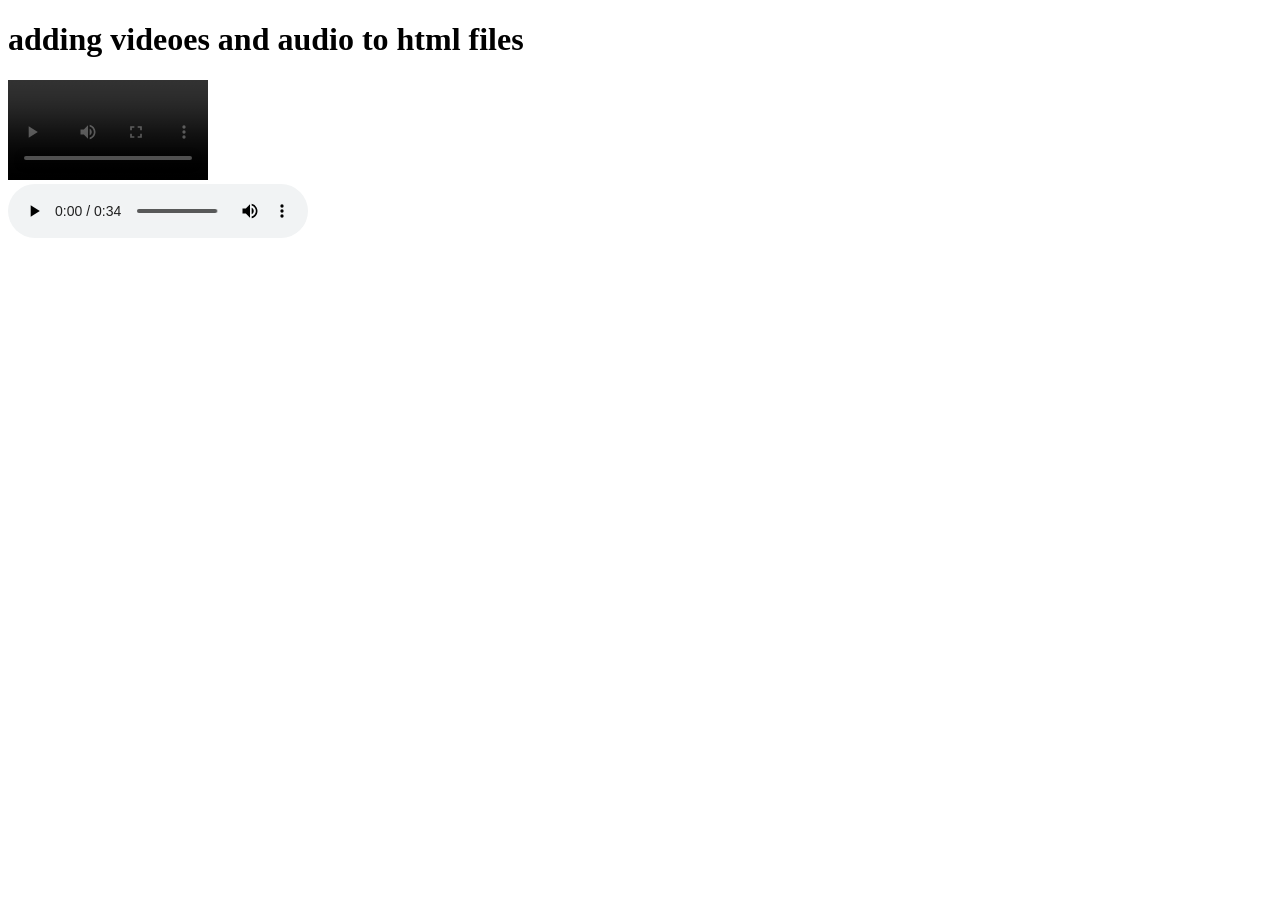
<file: ch10_multmedia/index.html>
<!doctype html>
<html lang="en">
  <head>
    <meta charset="UTF-8" />
    <meta name="viewport" content="width=device-width, initial-scale=1.0" />
    <title>mutimedia</title>
  </head>
  <body>
    <h1>adding videoes and audio to html files</h1>

<video width="200px" controls>
<source src="video.mp4" type="video/mp4">


</video>
<br>
<audio controls>
<source src="anas.mp3" type="audio/mp3">



</audio>
  </body>
</html>
</file>
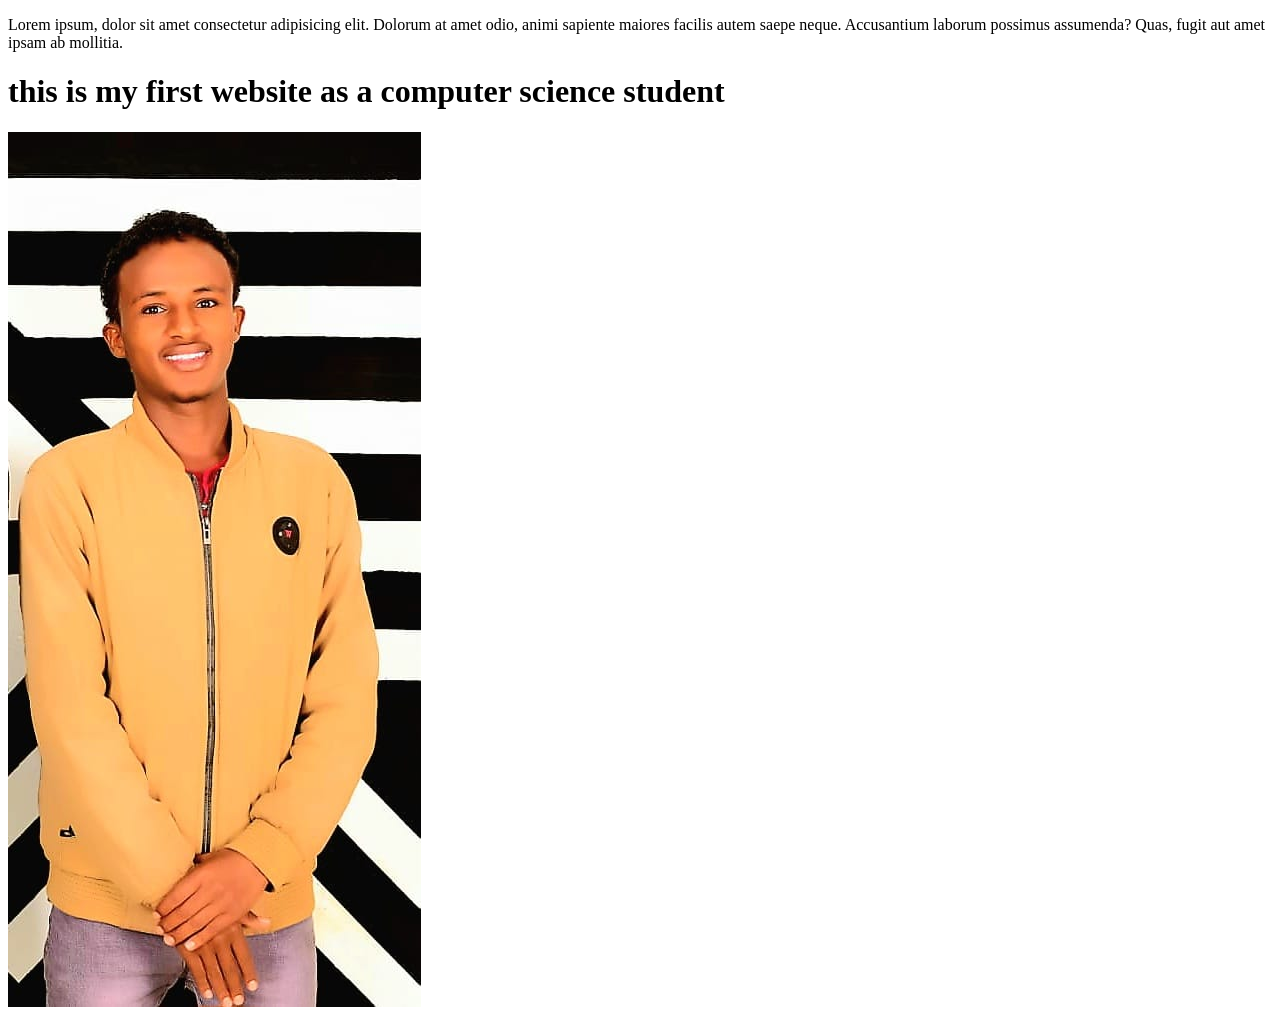
<file: ch1_intro/index.html>
<!DOCTYPE html>
<html lang="en">
<head>
    <meta charset="UTF-8">
    <meta name="viewport" content="width=device-width, initial-scale=1.0">
    <title>abdiaziz  ahmed</title>
</head>
<body>
   <p>Lorem ipsum, dolor sit amet consectetur adipisicing elit. Dolorum at amet odio, animi sapiente maiores facilis autem saepe neque. Accusantium laborum possimus assumenda? Quas, fugit aut amet ipsam ab mollitia.</p>
   
   <h1>this is my first website as a computer science student</h1>
   <img src="ICONIC FIGURE.jpeg" alt="">





</body>
</html>
</file>
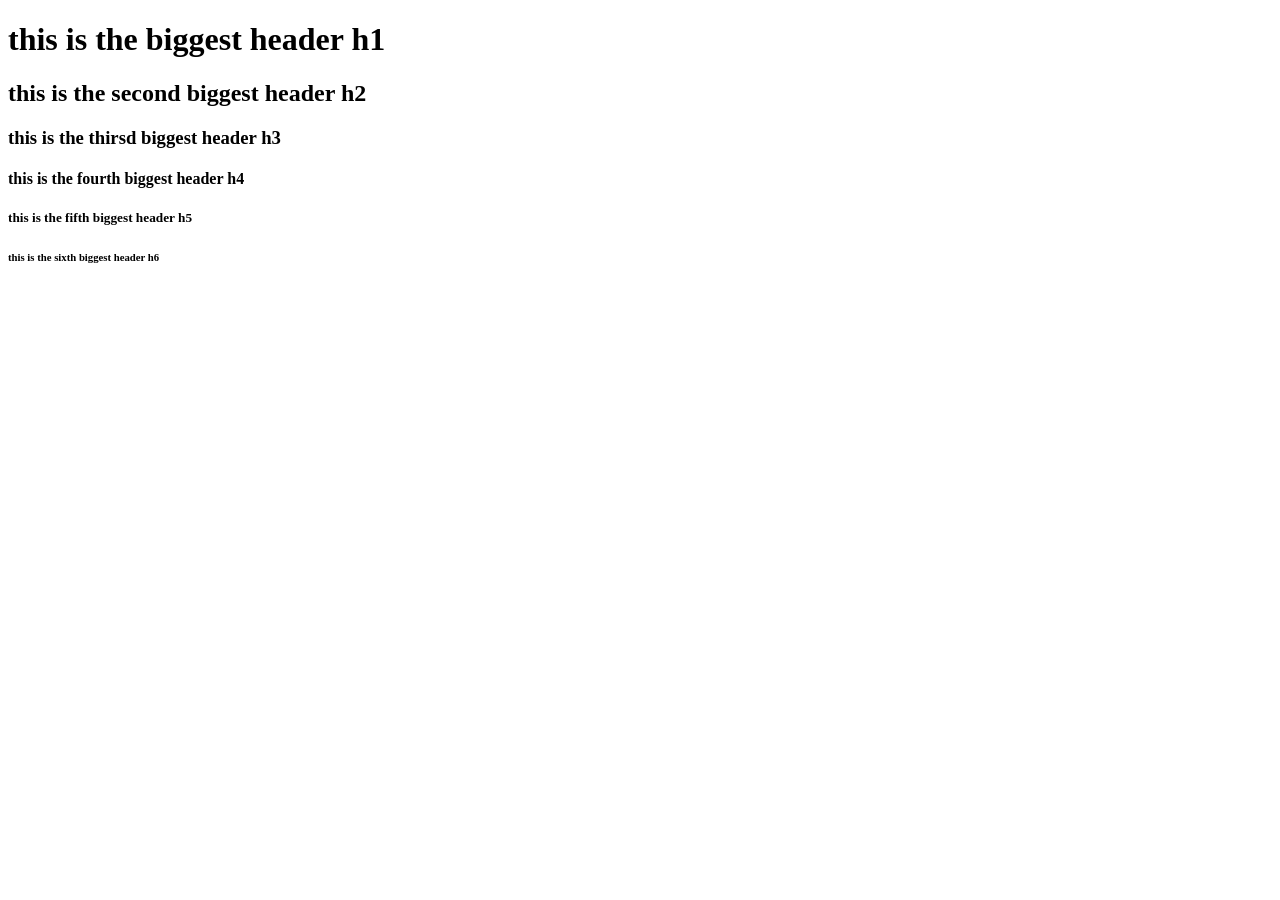
<file: ch2_heading/index.html>
<!DOCTYPE html>
<html lang="en">
<head>
    <meta charset="UTF-8">
    <meta name="viewport" content="width=device-width, initial-scale=1.0">
    <title>lets learn heading</title>
</head>
<body>
    <h1>this is the biggest header h1</h1>
    <h2>this is the second biggest header h2</h2>
    <h3>this is the thirsd biggest header h3</h3>
    <h4>this is the fourth biggest header h4</h4>
    <h5>this is the fifth biggest header h5</h5>
    <h6>this is the sixth biggest header h6</h6>
    

</body>
</html>
</file>
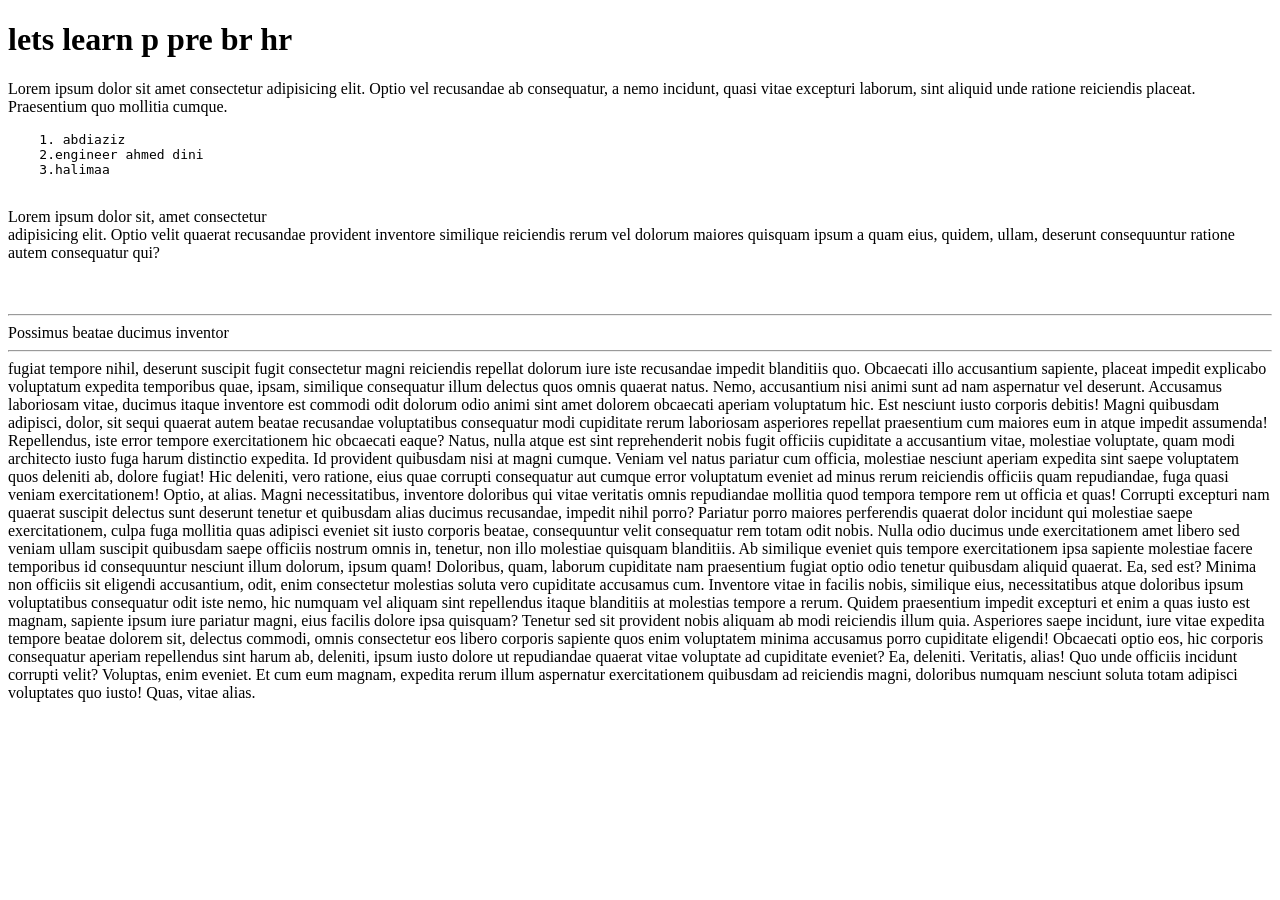
<file: ch3_p_pre_br_hr/index.html>
<!DOCTYPE html>
<html lang="en">
<head>
    <meta charset="UTF-8">
    <meta name="viewport" content="width=device-width, initial-scale=1.0">
    <title>p_pre_br_hr</title>
</head>
<body>
    <h1>lets learn p pre br hr</h1>

<p>Lorem ipsum dolor sit amet consectetur adipisicing elit. Optio vel recusandae ab consequatur, a nemo incidunt, quasi vitae excepturi laborum, sint aliquid unde ratione reiciendis placeat. Praesentium quo mollitia cumque.</p>
<pre>
    1. abdiaziz
    2.engineer ahmed dini
    3.halimaa
    
</pre>
<p>Lorem ipsum dolor sit, amet consectetur <br> adipisicing elit. Optio velit quaerat recusandae provident inventore similique reiciendis rerum vel dolorum maiores quisquam ipsum a quam eius, quidem, ullam, deserunt consequuntur ratione autem consequatur qui?<br><br><br> <hr> Possimus beatae ducimus inventor <hr> fugiat tempore nihil, deserunt suscipit fugit consectetur magni reiciendis repellat dolorum iure iste recusandae impedit blanditiis quo. Obcaecati illo accusantium sapiente, placeat impedit explicabo voluptatum expedita temporibus quae, ipsam, similique consequatur illum delectus quos omnis quaerat natus. Nemo, accusantium nisi animi sunt ad nam aspernatur vel deserunt. Accusamus laboriosam vitae, ducimus itaque inventore est commodi odit dolorum odio animi sint amet dolorem obcaecati aperiam voluptatum hic. Est nesciunt iusto corporis debitis! Magni quibusdam adipisci, dolor, sit sequi quaerat autem beatae recusandae voluptatibus consequatur modi cupiditate rerum laboriosam asperiores repellat praesentium cum maiores eum in atque impedit assumenda! Repellendus, iste error tempore exercitationem hic obcaecati eaque? Natus, nulla atque est sint reprehenderit nobis fugit officiis cupiditate a accusantium vitae, molestiae voluptate, quam modi architecto iusto fuga harum distinctio expedita. Id provident quibusdam nisi at magni cumque. Veniam vel natus pariatur cum officia, molestiae nesciunt aperiam expedita sint saepe voluptatem quos deleniti ab, dolore fugiat! Hic deleniti, vero ratione, eius quae corrupti consequatur aut cumque error voluptatum eveniet ad minus rerum reiciendis officiis quam repudiandae, fuga quasi veniam exercitationem! Optio, at alias. Magni necessitatibus, inventore doloribus qui vitae veritatis omnis repudiandae mollitia quod tempora tempore rem ut officia et quas! Corrupti excepturi nam quaerat suscipit delectus sunt deserunt tenetur et quibusdam alias ducimus recusandae, impedit nihil porro? Pariatur porro maiores perferendis quaerat dolor incidunt qui molestiae saepe exercitationem, culpa fuga mollitia quas adipisci eveniet sit iusto corporis beatae, consequuntur velit consequatur rem totam odit nobis. Nulla odio ducimus unde exercitationem amet libero sed veniam ullam suscipit quibusdam saepe officiis nostrum omnis in, tenetur, non illo molestiae quisquam blanditiis. Ab similique eveniet quis tempore exercitationem ipsa sapiente molestiae facere temporibus id consequuntur nesciunt illum dolorum, ipsum quam! Doloribus, quam, laborum cupiditate nam praesentium fugiat optio odio tenetur quibusdam aliquid quaerat. Ea, sed est? Minima non officiis sit eligendi accusantium, odit, enim consectetur molestias soluta vero cupiditate accusamus cum. Inventore vitae in facilis nobis, similique eius, necessitatibus atque doloribus ipsum voluptatibus consequatur odit iste nemo, hic numquam vel aliquam sint repellendus itaque blanditiis at molestias tempore a rerum. Quidem praesentium impedit excepturi et enim a quas iusto est magnam, sapiente ipsum iure pariatur magni, eius facilis dolore ipsa quisquam? Tenetur sed sit provident nobis aliquam ab modi reiciendis illum quia. Asperiores saepe incidunt, iure vitae expedita tempore beatae dolorem sit, delectus commodi, omnis consectetur eos libero corporis sapiente quos enim voluptatem minima accusamus porro cupiditate eligendi! Obcaecati optio eos, hic corporis consequatur aperiam repellendus sint harum ab, deleniti, ipsum iusto dolore ut repudiandae quaerat vitae voluptate ad cupiditate eveniet? Ea, deleniti. Veritatis, alias! Quo unde officiis incidunt corrupti velit? Voluptas, enim eveniet. Et cum eum magnam, expedita rerum illum aspernatur exercitationem quibusdam ad reiciendis magni, doloribus numquam nesciunt soluta totam adipisci voluptates quo iusto! Quas, vitae alias.</p>



</body>
</html>
</file>
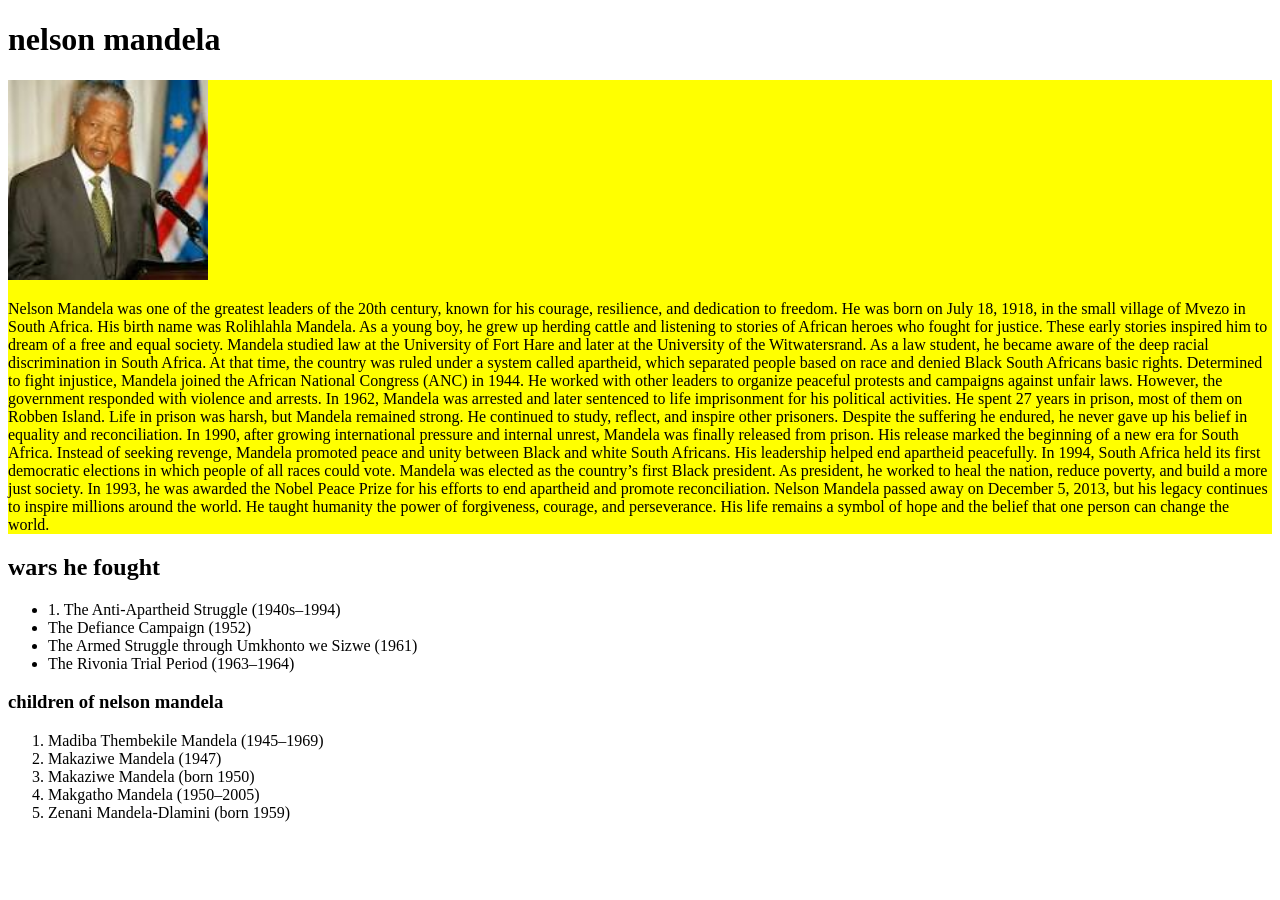
<file: ch5_div_img_ul_ol_li/index.html>
<!doctype html>
<html lang="en">
  <head>
    <meta charset="UTF-8" />
    <meta name="viewport" content="width=device-width, initial-scale=1.0" />
    <title>ch5_img_div_ul_ol_li</title>
  </head>
  <body>
    <h1>nelson mandela</h1>

    <div style="background-color: yellow">
      <img
        width="200px"
        height="200"
        src="[data-uri]"
        alt=""
      />

      <p>
        Nelson Mandela was one of the greatest leaders of the 20th century,
        known for his courage, resilience, and dedication to freedom. He was
        born on July 18, 1918, in the small village of Mvezo in South Africa.
        His birth name was Rolihlahla Mandela. As a young boy, he grew up
        herding cattle and listening to stories of African heroes who fought for
        justice. These early stories inspired him to dream of a free and equal
        society. Mandela studied law at the University of Fort Hare and later at
        the University of the Witwatersrand. As a law student, he became aware
        of the deep racial discrimination in South Africa. At that time, the
        country was ruled under a system called apartheid, which separated
        people based on race and denied Black South Africans basic rights.
        Determined to fight injustice, Mandela joined the African National
        Congress (ANC) in 1944. He worked with other leaders to organize
        peaceful protests and campaigns against unfair laws. However, the
        government responded with violence and arrests. In 1962, Mandela was
        arrested and later sentenced to life imprisonment for his political
        activities. He spent 27 years in prison, most of them on Robben Island.
        Life in prison was harsh, but Mandela remained strong. He continued to
        study, reflect, and inspire other prisoners. Despite the suffering he
        endured, he never gave up his belief in equality and reconciliation. In
        1990, after growing international pressure and internal unrest, Mandela
        was finally released from prison. His release marked the beginning of a
        new era for South Africa. Instead of seeking revenge, Mandela promoted
        peace and unity between Black and white South Africans. His leadership
        helped end apartheid peacefully. In 1994, South Africa held its first
        democratic elections in which people of all races could vote. Mandela
        was elected as the country’s first Black president. As president, he
        worked to heal the nation, reduce poverty, and build a more just
        society. In 1993, he was awarded the Nobel Peace Prize for his efforts
        to end apartheid and promote reconciliation. Nelson Mandela passed away
        on December 5, 2013, but his legacy continues to inspire millions around
        the world. He taught humanity the power of forgiveness, courage, and
        perseverance. His life remains a symbol of hope and the belief that one
        person can change the world.
      </p>
    </div>

    <h2>wars he fought</h2>
    <ul>
      <li>1. The Anti-Apartheid Struggle (1940s–1994)</li>
      <li>The Defiance Campaign (1952)</li>
      <li>The Armed Struggle through Umkhonto we Sizwe (1961)</li>
      <li>The Rivonia Trial Period (1963–1964)</li>
    </ul>

    <h3>children of nelson mandela</h3>
    <ol>
      <li>Madiba Thembekile Mandela (1945–1969)</li>
      <li>Makaziwe Mandela (1947)</li>
      <li>Makaziwe Mandela (born 1950)</li>
      <li>Makgatho Mandela (1950–2005)</li>
      <li>Zenani Mandela-Dlamini (born 1959)</li>
    </ol>
  </body>
</html>
</file>
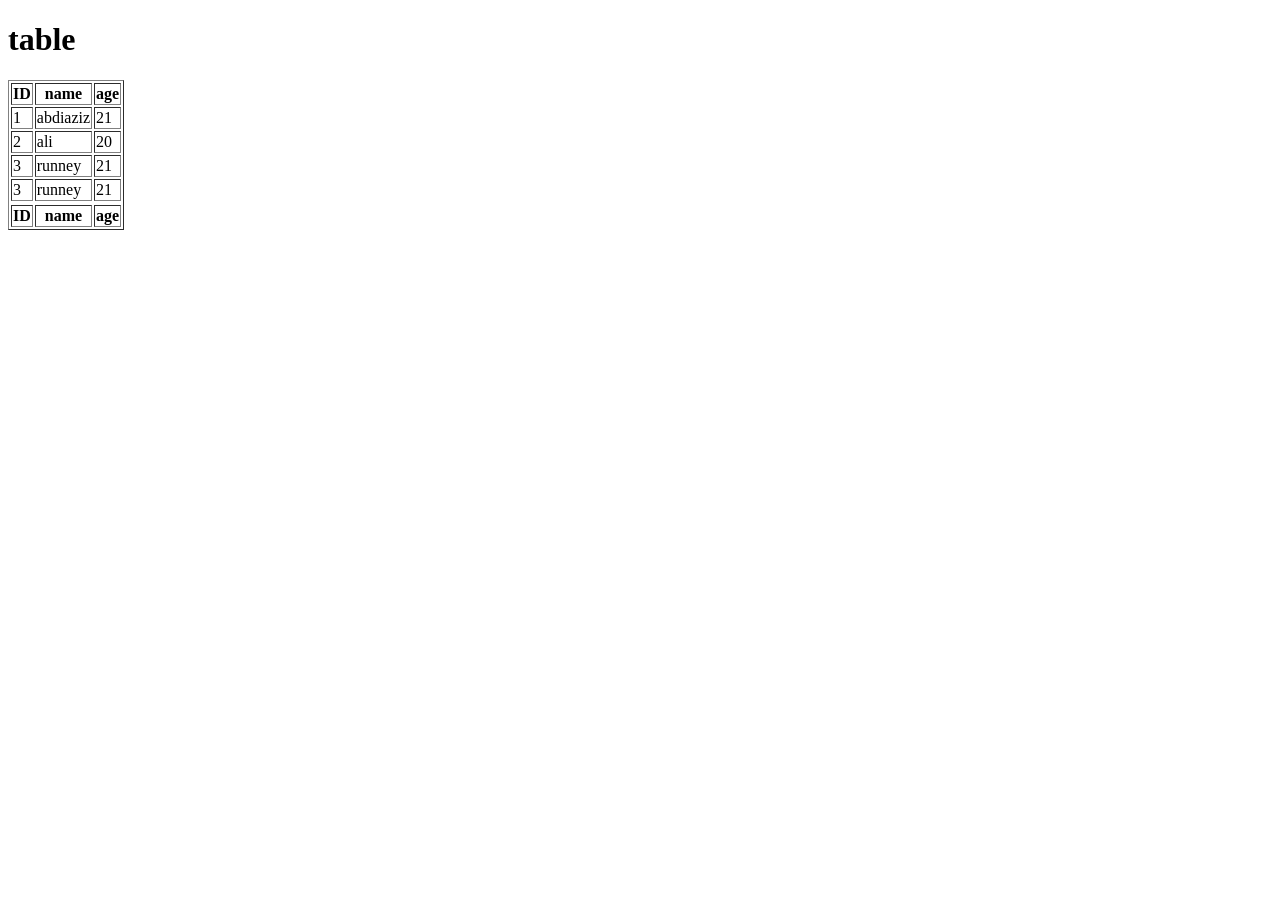
<file: ch6_tables/index.html>
<!DOCTYPE html>
<html lang="en">
<head>
    <meta charset="UTF-8">
    <meta name="viewport" content="width=device-width, initial-scale=1.0">
    <title></title>
</head>
<body>
 <h1>table</h1>
    <table border="">
        <thead>
<tr>
    <th>ID</th>
    <th>name</th>
    <th>age</th>
</tr>
</thead>

<tbody>
<tr>
<td>1</td>
<td>abdiaziz</td>
<td>21</td>



</tr>
<tr>
<td>2</td>
<td>ali</td>
<td>20</td>


</tr>
<tr>
<td>3</td>
<td>runney</td>
<td>21</td>

</tr>

</tr>
<tr>
<td>3</td>
<td>runney</td>
<td>21</td>

</tr>
</tbody>

<tr>

    <tfoot>
    <th>ID</th>
    <th>name</th>
    <th>age</th>


</tr>
</tfoot>




    </table>



</body>
</html>
</file>
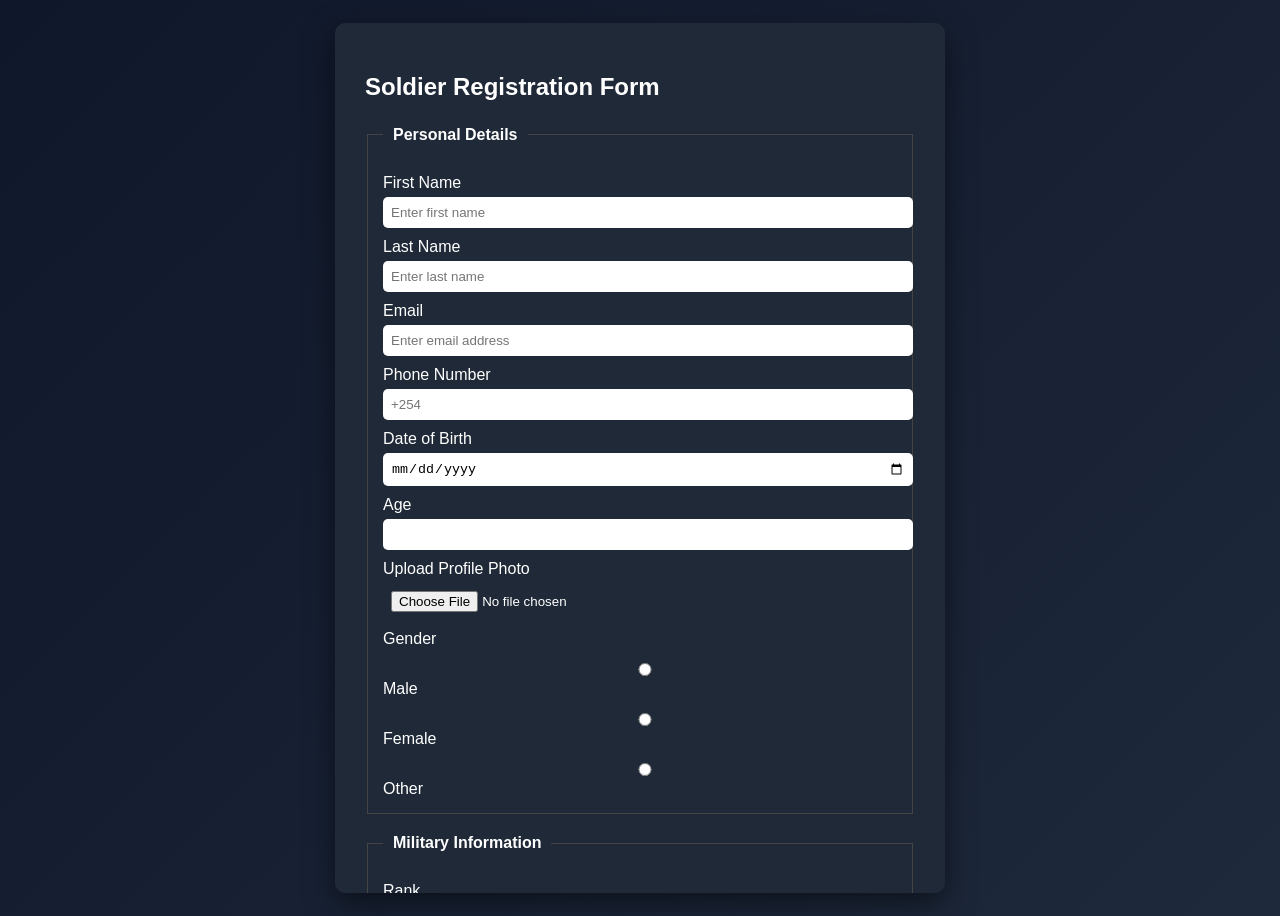
<file: ch7_forms/index.html>
<!DOCTYPE html>
<html lang="en">

<head>
<meta charset="UTF-8">
<meta name="viewport" content="width=device-width, initial-scale=1.0">
<title>Soldier Registration Form</title>

<link rel="stylesheet" href="style.css">

</head>

<body>

<form>

<h2>Soldier Registration Form</h2>

<!-- Personal Details -->
<fieldset>

<legend>Personal Details</legend>

<label for="firstname">First Name</label>
<input type="text" id="firstname" name="firstname" placeholder="Enter first name" required>

<label for="lastname">Last Name</label>
<input type="text" id="lastname" name="lastname" placeholder="Enter last name" required>

<label for="email">Email</label>
<input type="email" id="email" name="email" placeholder="Enter email address">

<label for="phone">Phone Number</label>
<input type="tel" id="phone" name="phone" placeholder="+254">

<label for="dob">Date of Birth</label>
<input type="date" id="dob" name="dob">

<label for="age">Age</label>
<input type="number" id="age" name="age" min="18" max="60">

<label for="photo">Upload Profile Photo</label>
<input type="file" id="photo" name="photo">

<label>Gender</label>

<label>
<input type="radio" name="gender" value="male"> Male
</label>

<label>
<input type="radio" name="gender" value="female"> Female
</label>

<label>
<input type="radio" name="gender" value="other"> Other
</label>

</fieldset>


<!-- Military Information -->
<fieldset>

<legend>Military Information</legend>

<label for="rank">Rank</label>

<select id="rank" name="rank">

<option>Private</option>
<option>Corporal</option>
<option>Sergeant</option>
<option>Lieutenant</option>
<option>Captain</option>
<option>Major</option>

</select>

<label for="idnumber">Military ID Number</label>
<input type="text" id="idnumber" name="idnumber">

<label for="experience">Years of Service</label>
<input type="number" id="experience" name="experience">

<label>Special Skills</label>

<label><input type="checkbox" name="skills"> Sniper</label>
<label><input type="checkbox" name="skills"> Medic</label>
<label><input type="checkbox" name="skills"> Engineer</label>
<label><input type="checkbox" name="skills"> Communications</label>

<label for="readiness">Mission Readiness</label>
<input type="range" id="readiness" min="0" max="100">

</fieldset>


<!-- Equipment Section -->
<fieldset>

<legend>Equipment Assignment</legend>

<label><input type="checkbox"> Rifle</label>
<label><input type="checkbox"> Pistol</label>
<label><input type="checkbox"> Grenades</label>
<label><input type="checkbox"> Helmet</label>
<label><input type="checkbox"> Body Armor</label>
<label><input type="checkbox"> Radio</label>

<label for="equipmentNotes">Equipment Notes</label>

<textarea id="equipmentNotes" rows="4" placeholder="Write equipment details here"></textarea>

</fieldset>


<!-- Buttons -->

<button type="submit">Register Soldier</button>

<button type="reset">Clear Form</button>

</form>

</body>
</html>
</file>
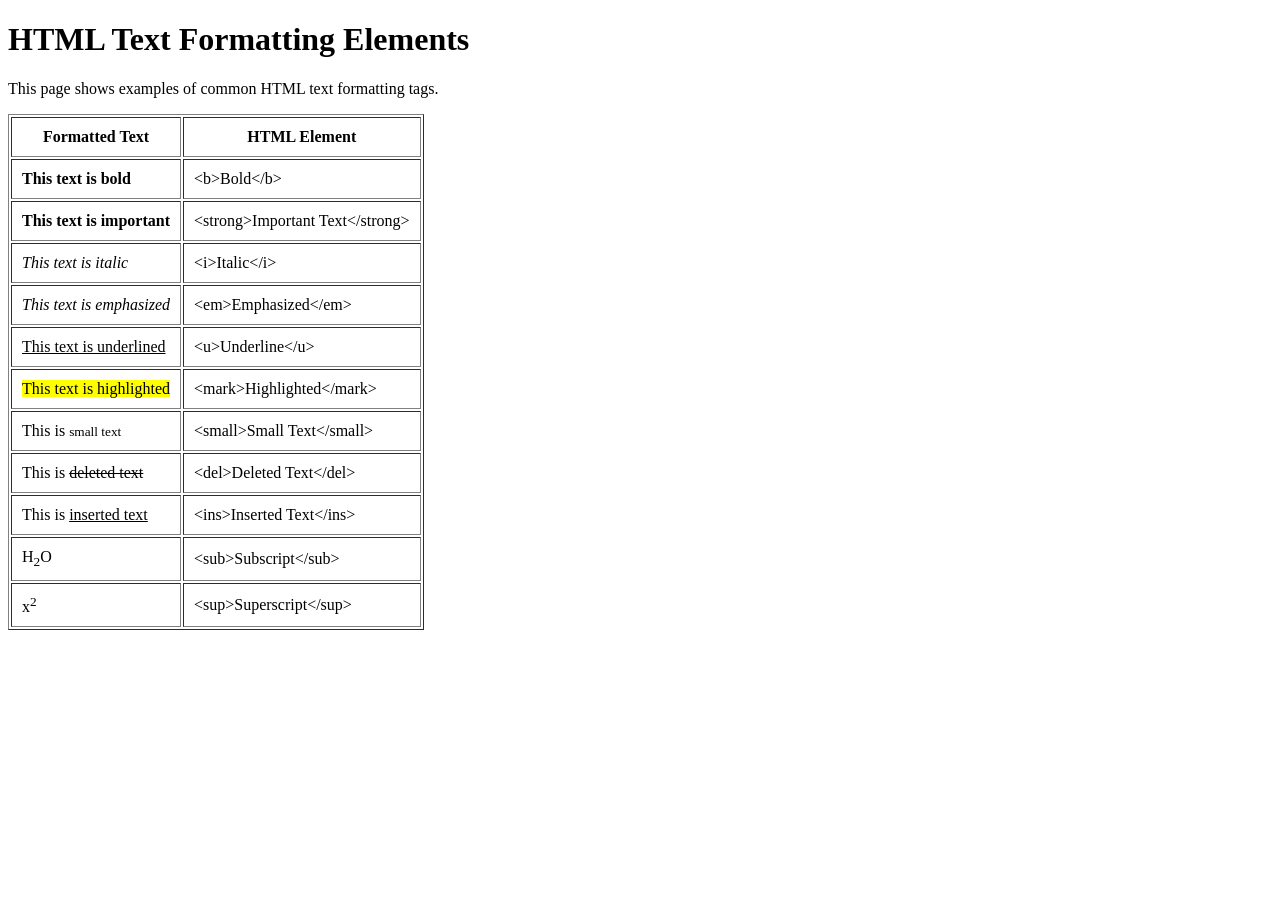
<file: ch9_text_formatting/index.html>
<!DOCTYPE html>
<html>
<head>
<title>HTML Text Formatting Elements</title>
</head>

<body>

<h1>HTML Text Formatting Elements</h1>
<p>This page shows examples of common HTML text formatting tags.</p>

<table border="1" cellpadding="10">

<tr>
<th>Formatted Text</th>
<th>HTML Element</th>
</tr>

<tr>
<td><b>This text is bold</b></td>
<td>&lt;b&gt;Bold&lt;/b&gt;</td>
</tr>

<tr>
<td><strong>This text is important</strong></td>
<td>&lt;strong&gt;Important Text&lt;/strong&gt;</td>
</tr>

<tr>
<td><i>This text is italic</i></td>
<td>&lt;i&gt;Italic&lt;/i&gt;</td>
</tr>

<tr>
<td><em>This text is emphasized</em></td>
<td>&lt;em&gt;Emphasized&lt;/em&gt;</td>
</tr>

<tr>
<td><u>This text is underlined</u></td>
<td>&lt;u&gt;Underline&lt;/u&gt;</td>
</tr>

<tr>
<td><mark>This text is highlighted</mark></td>
<td>&lt;mark&gt;Highlighted&lt;/mark&gt;</td>
</tr>

<tr>
<td>This is <small>small text</small></td>
<td>&lt;small&gt;Small Text&lt;/small&gt;</td>
</tr>

<tr>
<td>This is <del>deleted text</del></td>
<td>&lt;del&gt;Deleted Text&lt;/del&gt;</td>
</tr>

<tr>
<td>This is <ins>inserted text</ins></td>
<td>&lt;ins&gt;Inserted Text&lt;/ins&gt;</td>
</tr>

<tr>
<td>H<sub>2</sub>O</td>
<td>&lt;sub&gt;Subscript&lt;/sub&gt;</td>
</tr>

<tr>
<td>x<sup>2</sup></td>
<td>&lt;sup&gt;Superscript&lt;/sup&gt;</td>
</tr>

</table>

</body>
</html>
</file>
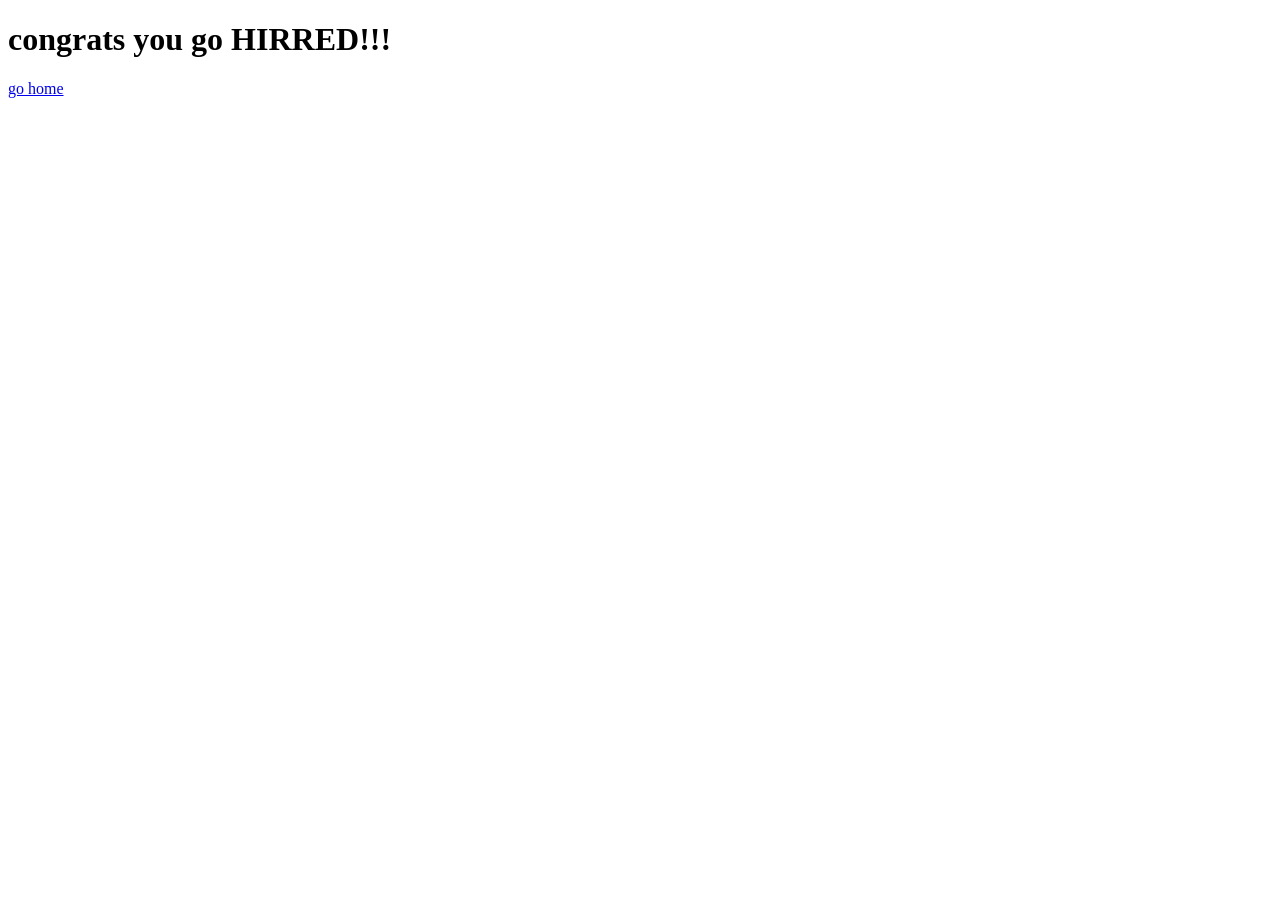
<file: ch4_anchors/hireme.html>
<!DOCTYPE html>
<html lang="en">
<head>
    <meta charset="UTF-8">
    <meta name="viewport" content="width=device-width, initial-scale=1.0">
    <title>Document</title>
</head>
<body>
    <h1>congrats you go HIRRED!!!</h1>
    <a href="home.html">go home</a>
</body>
</html>
</file>
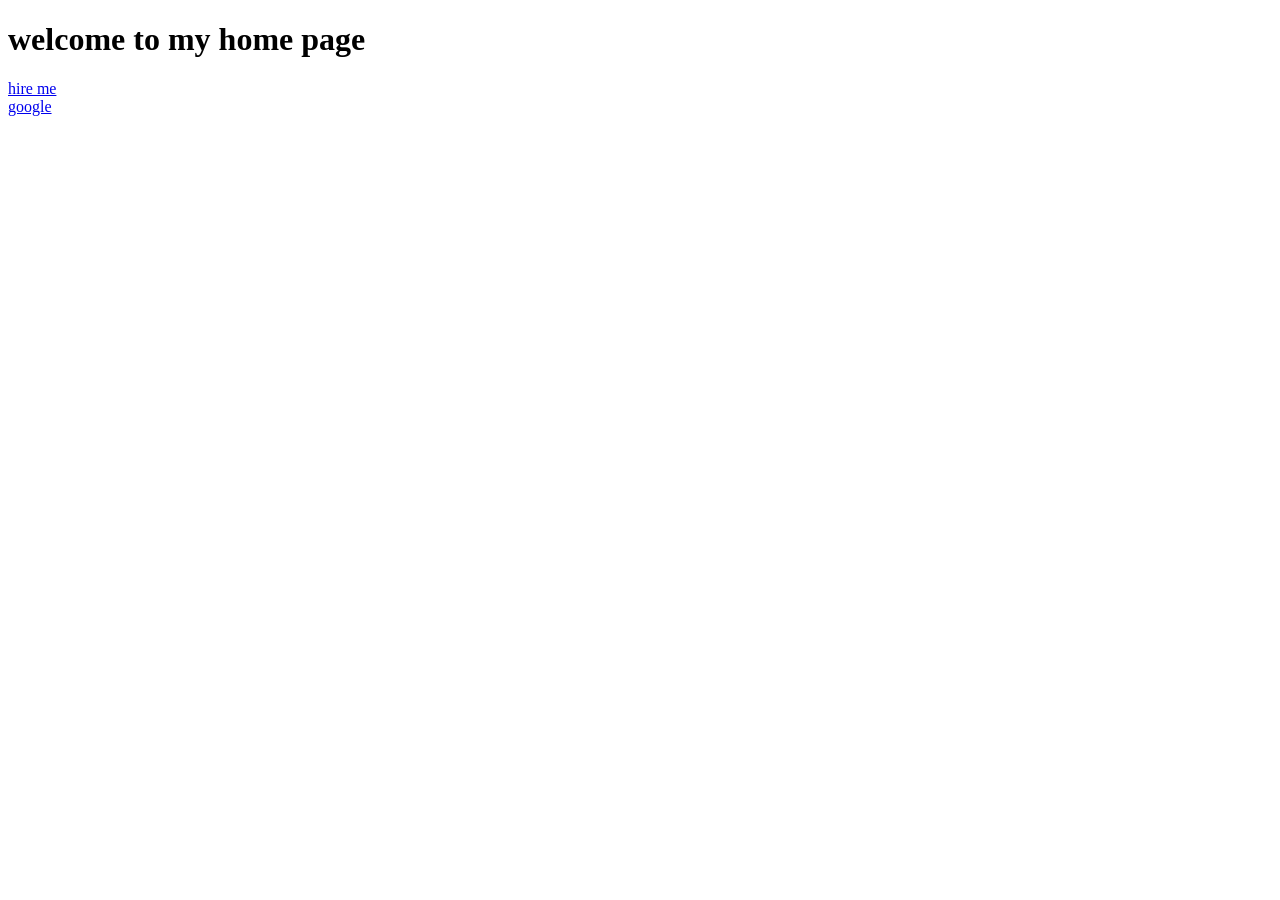
<file: ch4_anchors/home.html>
<!DOCTYPE html>
<html lang="en">
<head>
    <meta charset="UTF-8">
    <meta name="viewport" content="width=device-width, initial-scale=1.0">
    <title>anchors</title>
</head>
<body>
   <h1>welcome to my home page</h1> 
   <a href="hireme.html">hire me</a> <br>
   <a target="_blank" href="https://google.com">google</a>
</body>
</html>
</file>
<file: ch7_forms/style.css>
body{

font-family: Arial, Helvetica, sans-serif;

background: linear-gradient(135deg,#0f172a,#1e293b);

display:flex;

justify-content:center;

align-items:center;

height:100vh;

color:white;

}



form{

background:#1f2937;

padding:30px;

width:550px;

border-radius:10px;

box-shadow:0 10px 30px rgba(0,0,0,0.5);

overflow-y:auto;

max-height:90vh;

}



h1{

text-align:center;

margin-bottom:20px;

}



label{

display:block;

margin-top:10px;

}



input, select, textarea{

width:100%;

padding:8px;

margin-top:5px;

border-radius:5px;

border:none;

}



fieldset{

margin-top:15px;

padding:15px;

border:1px solid #444;

}



legend{

padding:5px 10px;

font-weight:bold;

}



button{

margin-top:15px;

padding:10px;

border:none;

border-radius:5px;

cursor:pointer;

font-weight:bold;

}



button[type="submit"]{

background:#22c55e;

color:white;

}



button[type="reset"]{

background:#ef4444;

color:white;

}



button:hover{

opacity:0.8;

}
</file>
